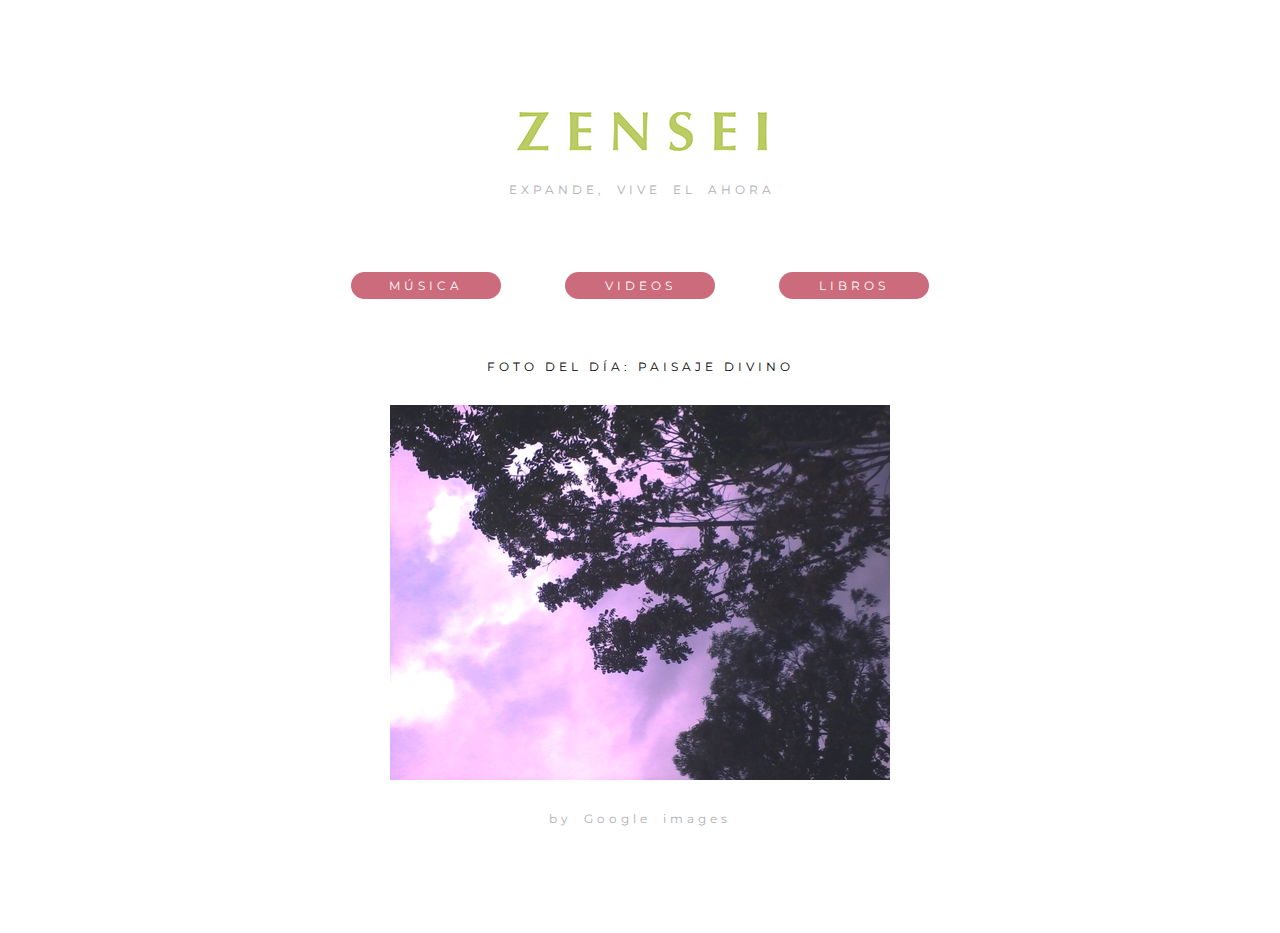
<file: index.html>
<!DOCTYPE html>
<html lang="en">
<head>
	<meta charset="utf-8" />
	<title> ZEN</title>
	<link rel="stylesheet" href="css/reset.css" type="text/css" />
	<link rel="stylesheet" href="css/style.css" type="text/css" />


	<!-- GOOGLE FONTS-->
	<link href="https://fonts.googleapis.com/css?family=Montserrat|Open+Sans" rel="stylesheet">
	
</head>


<body>
	<div class="contenedor">
		<header>
			<div class="logo">
				<img src="images/logo2.jpg">
			<h2>EXPANDE, VIVE EL AHORA</h2>
			</div>
	
		</header>

	<div class="botones">
		<button class="boton1"><a href="musica.html"><h3>MÚSICA </h3></a></button>

		<button class="boton2"><a href="video.html"><h3>VIDEOS</h3> </a></button>

		<button class="boton3"><a href="libro.html"><h3>LIBROS</h3></a></button>
	
	</div>

	<div class="preview">
		<h1> FOTO DEL DÍA: PAISAJE DIVINO</h1>
		<br>
		<br>
		<img src="images/barra.jpg"><h2> by Google images
		</div>

		<div class="end"></div>



</body>
</html>
</file>
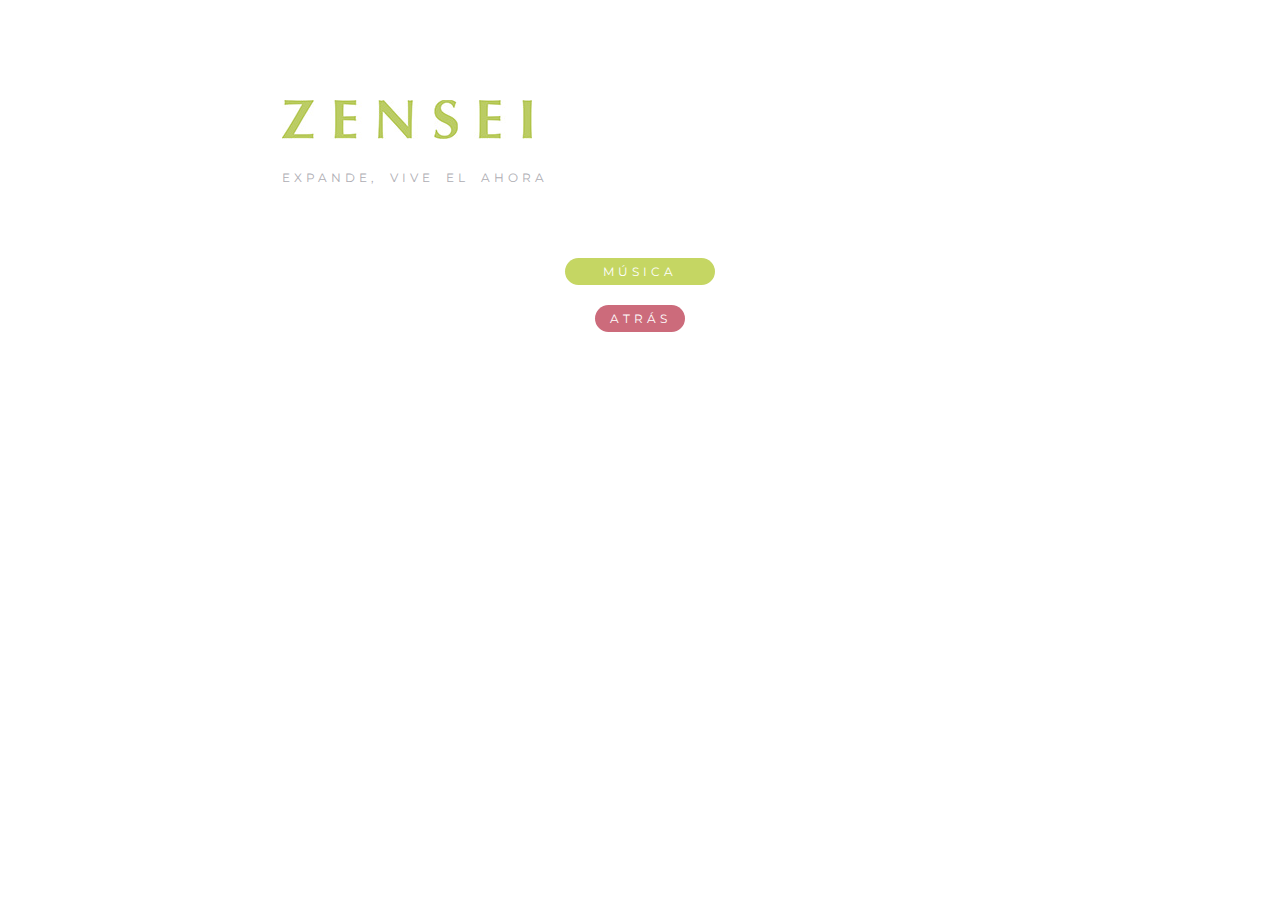
<file: musica.html>
<!DOCTYPE html>
<html lang="en">
<head>
	<meta charset="utf-8" />
	<title> MÚSICA</title>
	<link rel="stylesheet" href="css/reset.css" type="text/css" />
	<link rel="stylesheet" href="css/style.css" type="text/css" />


	<!-- GOOGLE FONTS-->
	<link href="https://fonts.googleapis.com/css?family=Montserrat|Open+Sans" rel="stylesheet">
	
</head>


<body>


	<div class="contenedor">

		<header>

			
			<div class="logo2">
				<img src="images/logo2.jpg">
			<h2>EXPANDE, VIVE EL AHORA</h2>
			</div>
	
		</header>

	<div class="botones">
		

		<button class="boton5"><h3>MÚSICA</h3> </a></button>
		<div class="boton0">
		<button class="boton0"><a href="index.html"><h3>ATRÁS </h3></a></button>

	
	
	</div>

	
<iframe src="https://open.spotify.com/embed/user/yogajournal/playlist/5ORWi008gknqbv1oQV3vRA"
              width="660" height="380" frameborder="0" allowtransparency="true"></iframe>

</body>
</html>
</file>
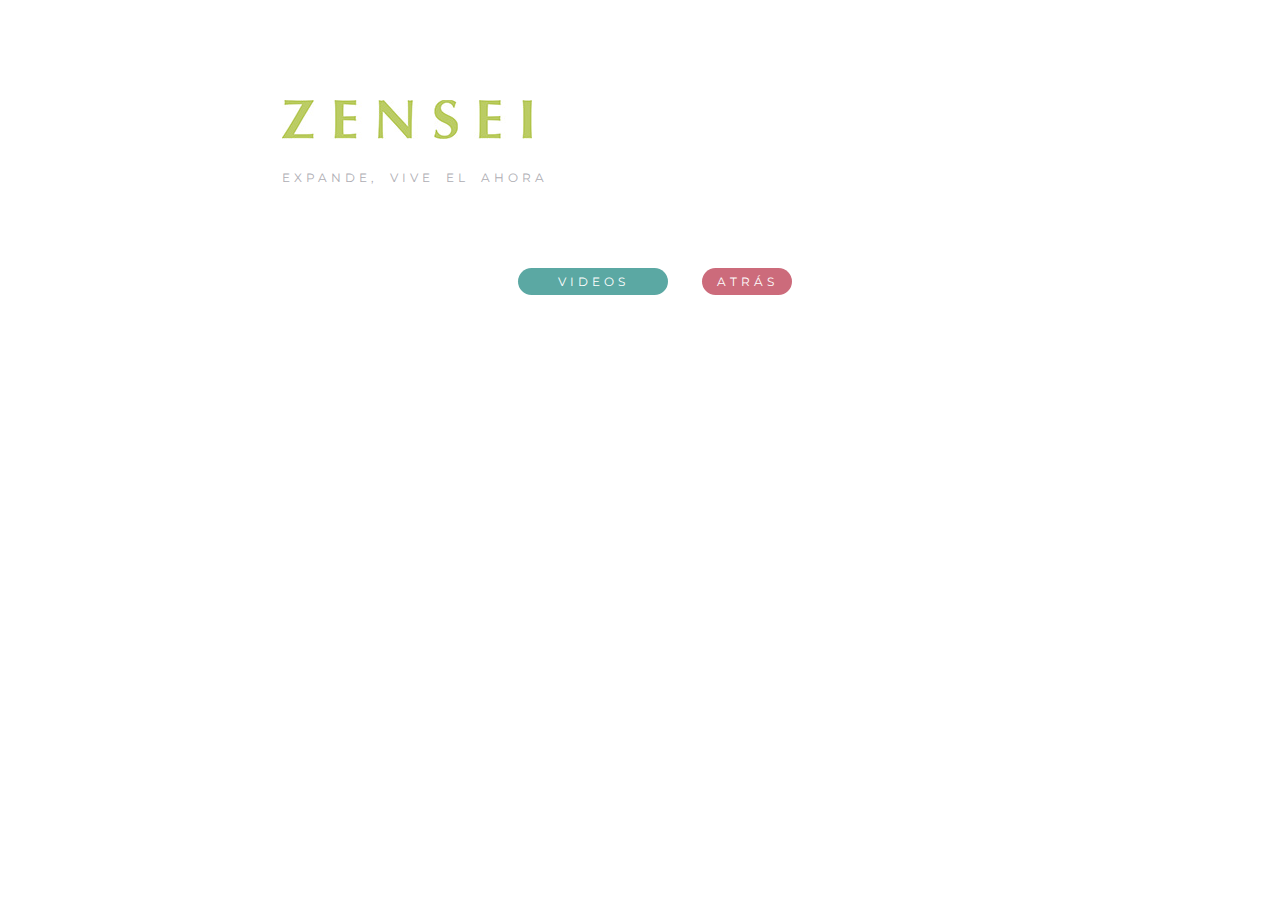
<file: video.html>
<!DOCTYPE html>
<html lang="en">
<head>
	<meta charset="utf-8" />
	<title> VIDEO</title>
	<link rel="stylesheet" href="css/reset.css" type="text/css" />
	<link rel="stylesheet" href="css/style.css" type="text/css" />


	<!-- GOOGLE FONTS-->
	<link href="https://fonts.googleapis.com/css?family=Montserrat|Open+Sans" rel="stylesheet">
	
</head>


<body>
	<div class="contenedor">
		<header>
			<div class="logo2">
				<img src="images/logo2.jpg">
			<h2>EXPANDE, VIVE EL AHORA</h2>
			</div>
	
		</header>

	<div class="botones">
		

		<button class="boton4"><h3>VIDEOS</h3> </a></button>
		<button class="boton0"><a href="index.html"><h3>ATRÁS </h3></a></button>

	
	
	</div>

	
<iframe width="660" height="315" src="https://www.youtube.com/embed/aIC-Io441v4" frameborder="0" allowfullscreen></iframe>

</body>
</html>
</file>
<file: css/style.css>
body {
	margin: 0 auto;
	text-align: center;
	padding-top: 55px;
	padding-bottom: 75px;

	background-image: url("https://media.giphy.com/media/BHNfhgU63qrks/giphy.gif");
	background-repeat: no-repeat;
	background-size: 100%;


}

.boton0{
	margin: 0 auto;
margin-top: 10px;
margin-bottom: 10px;
width: 90px;
}
.contenedor
{
	margin: 0 auto;
	width: 800px;
	border: 3px solid white;
	background: white

}



header{
	margin: 0 auto;
	width: 800px;
	border: 2px solid white;
}


.logo{
	margin:0 auto;
	padding-top: 50px;
	border: 2px solid white;
	width: 300px;
	
}

h2 {
	color: #AEADB3;
	font-family: 'Montserrat', sans-serif;
	font-size: 12px;
	word-spacing: 5px;
	letter-spacing: 4px;
	margin-top:-20px;
	margin-bottom: 30px;

}


.botones {
margin:0 auto;
border: 2px solid white;
width: 700px;
padding: 40px;

}

button {
	background-color: #CC6B7B;
	text-transform: uppercase;
	border: 0px;
	text-transform: uppercase;
	border-radius: 50px;
	width: 150px;
	margin-left:30px;
	margin-right: 30px;

}



h3 {
	color: white;
	font-family: 'Montserrat', sans-serif;
	font-size: 12px;
	word-spacing: 5px;
	letter-spacing: 4px;
	padding: 5px;
	

}

h1 {
	color: black;
	font-family: 'Montserrat', sans-serif;
	font-size: 12px;
	letter-spacing: 4px;
	padding-top: 20px;

}

img {
	padding-bottom: 50px;
}

.boton1:hover {

	background-color: #C5D663;
}

.boton2:hover {

	background-color: #5BA8A3;
}

.boton3:hover {

	background-color: #3A2C4F;
}
a {
	text-decoration: none;
}

.preview {
	margin:0 auto;
	width: 700px;
	}
.logo2{

	text-align: left;
	size: 50%;
	padding-top: 40px;
	padding-left: 40px;
}

.boton4 {
	background-color: #5BA8A3;
}

.boton5 {
	background-color: #C5D663;
}

.boton6 {
	background-color: #3A2C4F;
}

.libro3 {
	width: 700px;
	height: 500px;
margin:0 auto;
}


iframe{
	margin-bottom: 50px;
}
.libro1{
	float: left;
	margin-left: 70px;
}
p {
	float:left;
	margin-left: 50px;
	margin-top: 30px;

	text-align: justify;
	width: 300px;
	padding-bottom: 65px;

}

.boton8 {
float:left;
margin-left: 70px;
}

.boton8:hover {
	background: #C5D663;
}

.end {
width: 800px;
background-color: white;}
</file>
